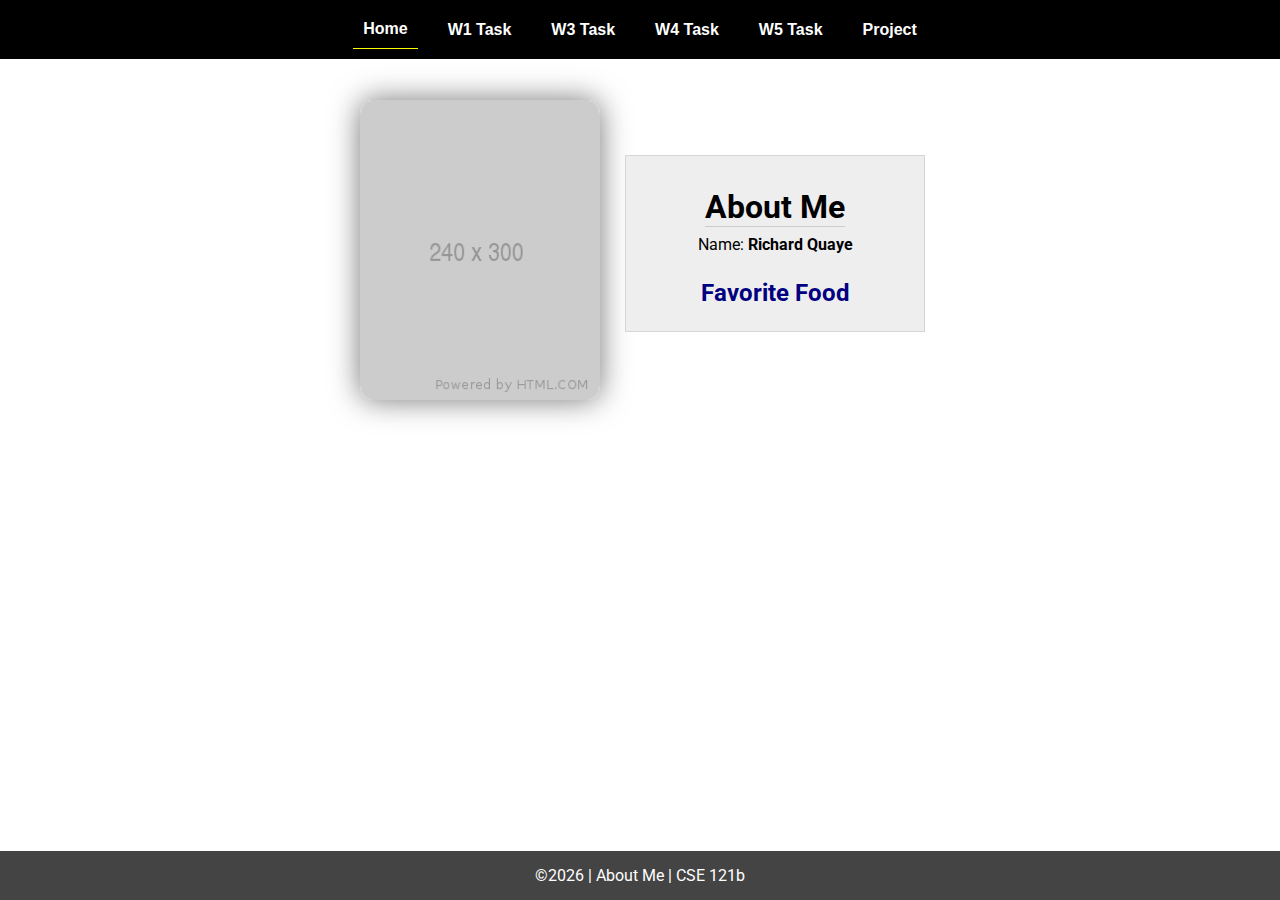
<file: index.html>
<!DOCTYPE html>
<html lang="en">

<head>
  <meta charset="UTF-8">
  <meta name="viewport" content="width=device-width, initial-scale=1.0">
  <title>About Me | CSE 121b | W02: Programming Tasks</title>
  <link rel="preconnect" href="https://fonts.googleapis.com">
  <link rel="preconnect" href="https://fonts.gstatic.com" crossorigin>
  <link href="https://fonts.googleapis.com/css2?family=Roboto:wght@400;600&display=swap"
    rel="stylesheet">
  <link rel="stylesheet" href="styles/main.css">
</head>

<body>
  <nav>
    <ul id="menu">
      <li><a id="toggleMenu">&equiv;</a></li>
      <li><a href="index.html" class="active">Home</a></li>
      <li><a href="w01-task.html">W1 Task</a></li>
      <li><a href="w03-task.html">W3 Task</a></li>
      <li><a href="w04-task.html">W4 Task</a></li>
      <li><a href="w05-task.html">W5 Task</a></li>
      <li><a href="project.html">Project</a></li>
    </ul>
  </nav>
  <main id="home">
    <picture>
      <img src="images/placeholder.png" alt="Placeholder Image">
    </picture>
    <section>
      <h1>About Me</h1>
      <div class="info">Name: <span id="name"></span></div>
      <h2>Favorite Food</h2>
      <div class="block" id="food"></div>
    </section>
  </main>
  <footer>
    &copy;<span id="year"></span> | About Me | CSE 121b
  </footer>
  <script src="scripts/main.js"></script>
  <script src="scripts/w02-task.js"></script>
</body>

</html>
</file>
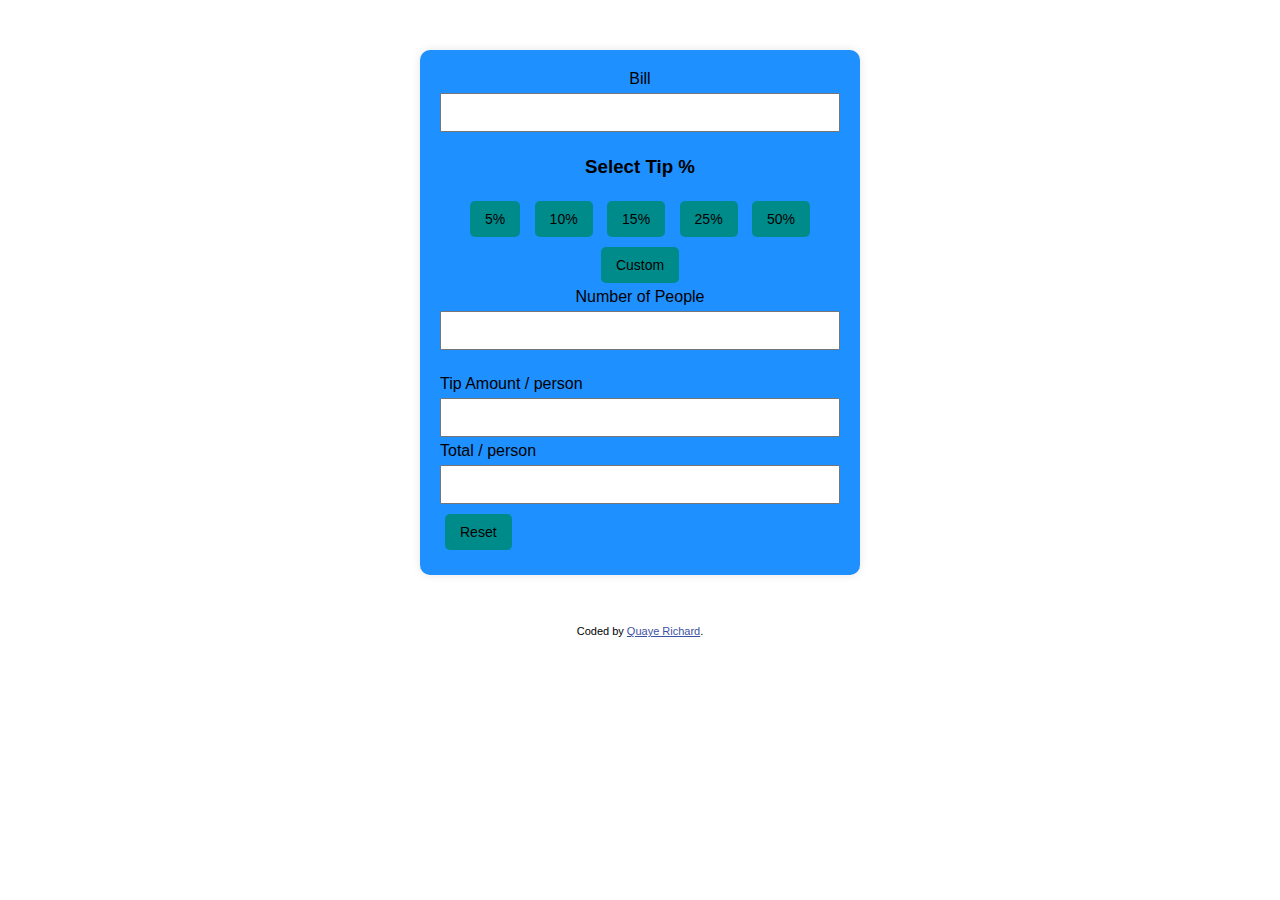
<file: Tip Calculator Project/index.html>
<!DOCTYPE html>
<html lang="en">
<head>
  <meta charset="UTF-8">
  <meta name="viewport" content="width=device-width, initial-scale=1.0"> <!-- displays site properly based on user's device -->

  <link rel="icon" type="image/png" sizes="32x32" href="./images/favicon-32x32.png">
  <link rel="stylesheet" href="styles.css">
  
  <title> Tip calculator app</title>

  <style>
    .attribution { font-size: 11px; text-align: center; }
    .attribution a { color: hsl(228, 45%, 44%); }
  </style>
</head>
<body>
  <div class="container">
    <div class="top">
      <label for="">Bill</label>
      <input type="text">

      <h3>Select Tip % </h3>
      <button>5%</button> 
      <button>10%</button>  
      <button>15%</button>  
      <button>25%</button>  
      <button>50%</button>  
      <button>Custom</button> 
    <br> 
  
    <label for="">Number of People</label>
    <input type="text">
    
    </div>
    
    <div class="bottom">
      <label for="">Tip Amount</label>
      <label for="">/ person</label>
      <input type="text">
      <br>
      
      <label for="">Total</label> <label for="">/ person</label>
      <input type="text">
      <br>

      <button>Reset</button>

    </div>

  </div>

  <div class="attribution">
    Coded by <a href="#">Quaye Richard</a>.
  </div>

  <script src="index.js"></script>
</body>
</html>
</file>
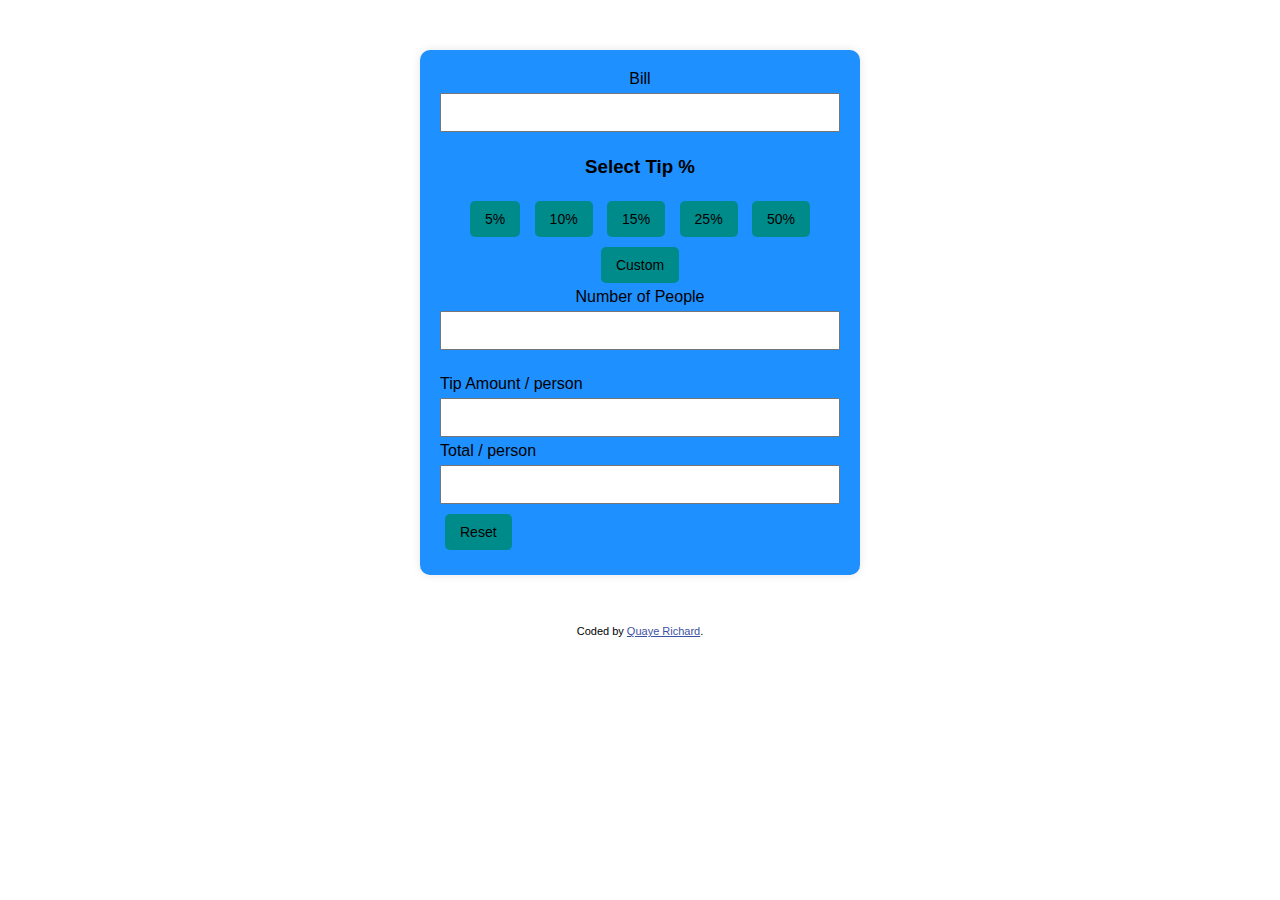
<file: project1.html>
<!DOCTYPE html>
<html lang="en">
<head>
  <meta charset="UTF-8">
  <meta name="viewport" content="width=device-width, initial-scale=1.0"> <!-- displays site properly based on user's device -->

  <link rel="icon" type="image/png" sizes="32x32" href="./images/favicon-32x32.png">
  <link rel="stylesheet" href="project1.css">
  
  <title> Tip calculator app</title>

  <style>
    .attribution { font-size: 11px; text-align: center; }
    .attribution a { color: hsl(228, 45%, 44%); }
  </style>
</head>
<body>
  <div class="container">
    <div class="top">
      <label for="">Bill</label>
      <input type="text">

      <h3>Select Tip % </h3>
      <button>5%</button>
      <button>10%</button>  
      <button>15%</button>  
      <button>25%</button>  
      <button>50%</button>  
      <button>Custom</button> 
    <br> 
  
    <label for="">Number of People</label>
    <input type="text">
    
    </div>
    
    <div class="bottom">
      <label for="">Tip Amount</label>
      <label for="">/ person</label>
      <input type="text">
      <br>
      
      <label for="">Total</label> <label for="">/ person</label>
      <input type="text">
      <br>

      <button>Reset</button>

    </div>

  </div>

  <div class="attribution">
    Coded by <a href="#">Quaye Richard</a>.
  </div>

  <script src="project1.js"></script>
</body>
</html>
</file>
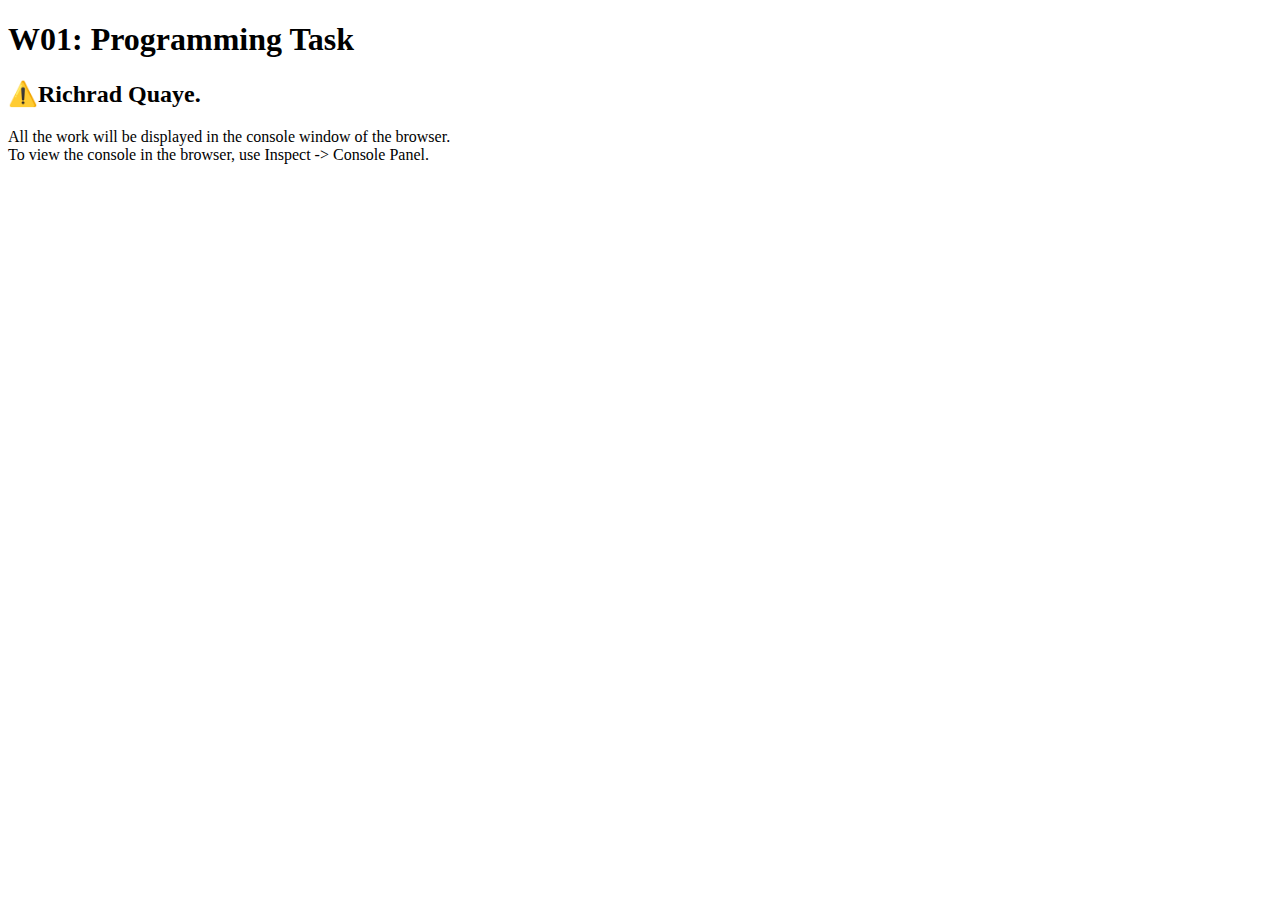
<file: w01-task.html>
<!DOCTYPE html>
<html lang="en">

<head>
  <meta charset="UTF-8">
  <meta name="viewport" content="width=device-width, initial-scale=1.0">
  <title>W01: Programming Task</title>
</head>

<body>
  <h1>W01: Programming Task</h1>
  <h2>⚠️Richrad Quaye.</h2>
  <p>All the work will be displayed in the console window of the browser.
    <br>To view the console in the browser, use Inspect -> Console Panel.
  </p>

  <script src="w01-task.js"></script>

</body>
</html>
</file>
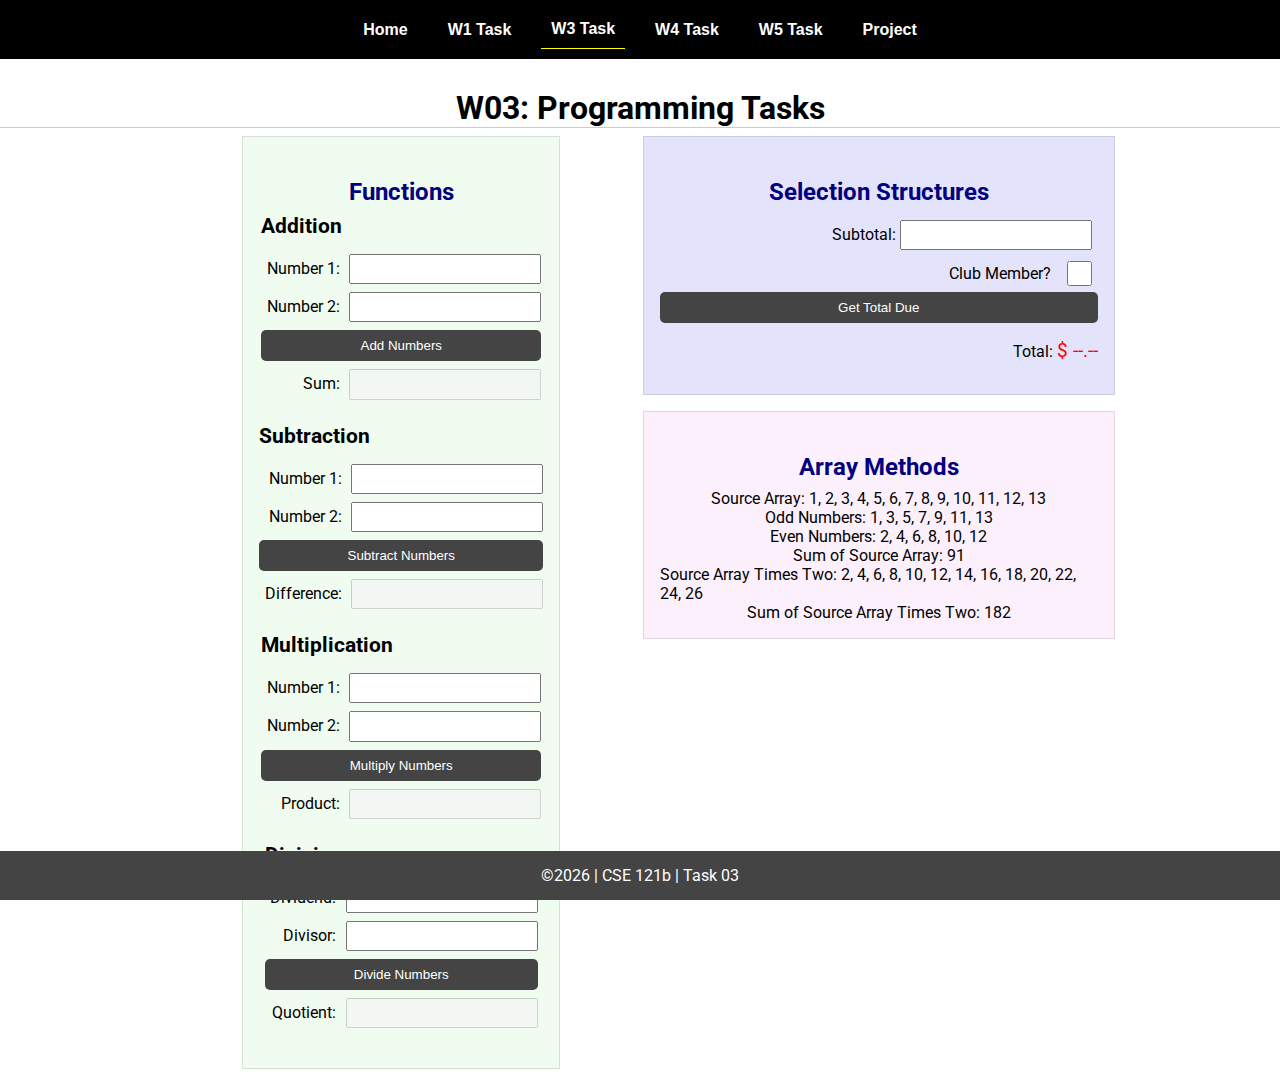
<file: w03-task.html>
b`<!DOCTYPE html>
<html lang="en">

<head>
    <meta charset="UTF-8">
    <meta name="viewport" content="width=device-width, initial-scale=1.0">
    <title>CSE 121b | W03: Programming Tasks</title>
    <link rel="preconnect" href="https://fonts.googleapis.com">
    <link rel="preconnect" href="https://fonts.gstatic.com" crossorigin>
    <link href="https://fonts.googleapis.com/css2?family=Roboto:wght@400;600&display=swap"
        rel="stylesheet">
    <link rel="stylesheet" href="styles/main.css">
</head>

<body>
    <nav>
        <ul id="menu">
            <li><a id="toggleMenu">&equiv;</a></li>
            <li><a href="index.html">Home</a></li>
            <li><a href="w01-task.html">W1 Task</a></li>
            <li><a href="w03-task.html" class="active">W3 Task</a></li>
            <li><a href="w04-task.html">W4 Task</a></li>
            <li><a href="w05-task.html">W5 Task</a></li>
            <li><a href="project.html">Project</a></li>
        </ul>
    </nav>>
    <header>
        <h1>W03: Programming Tasks</h1>
    </header>
    <main id="task3">
        <section id="section1">
            <h2>Functions</h2>
            <article>
                <h3>Addition</h3>
                <div>
                    <label for="add1">Number 1:</label>
                    <input type="text" id="add1" name="add1">
                </div>
                <div>
                    <label for="add2">Number 2:</label>
                    <input type="text" id="add2" name="add2">
                </div>
                <div>
                    <input type="button" id="addNumbers" value="Add Numbers">
                </div>
                <div>
                    <label for="sum">Sum:</label>
                    <input type="text" id="sum" name="sum" disabled>
                </div>
            </article>
            <article>
                <h3>Subtraction</h3>
                <div>
                    <label for="subtract1">Number 1:</label>
                    <input type="text" id="subtract1" name="subtract1">
                </div>
                <div>
                    <label for="subtract2">Number 2:</label>
                    <input type="text" id="subtract2" name="subtract2">
                </div>
                <div>
                    <input type="button" id="subtractNumbers" value="Subtract Numbers">
                </div>
                <div>
                    <label for="difference">Difference:</label>
                    <input type="text" id="difference" name="difference" disabled>
                </div>
            </article>
            <article>
                <h3>Multiplication</h3>
                <div>
                    <label for="factor1">Number 1:</label>
                    <input type="text" id="factor1" name="factor1">
                </div>
                <div>
                    <label for="factor2">Number 2:</label>
                    <input type="text" id="factor2" name="factor2">
                </div>
                <div>
                    <input type="button" id="multiplyNumbers" value="Multiply Numbers">
                </div>
                <div>
                    <label for="product">Product:</label>
                    <input type="text" id="product" name="product" disabled>
                </div>
            </article>
            <article>
                <h3>Division</h3>
                <div>
                    <label for="dividend">Dividend:</label>
                    <input type="text" id="dividend" name="dividend">
                </div>
                <div>
                    <label for="divisor">Divisor:</label>
                    <input type="text" id="divisor" name="divisor">
                </div>
                <div>
                    <input type="button" id="divideNumbers" value="Divide Numbers">
                </div>
                <div>
                    <label for="quotient">Quotient:</label>
                    <input type="text" id="quotient" name="quotient" disabled>
                </div>
            </article>
        </section>
        <div>
            <section id="section2">
                <h2>Selection Structures</h2>
                <label class="right">Subtotal:
                    <input type="number" id="subtotal" size="5">
                </label>
                <label class="middle right">
                    Club Member?
                    <input type="checkbox" id="member">
                </label>
                <div class="right">
                    <input type="button" id="getTotal" value="Get Total Due">
                </div>
                <div class="right">Total:
                    <span class="larger" id="total">$ --.--</span>
                </div>
            </section>
            <section id="section3">
                <h2>Array Methods</h2>
                <p>
                    Source Array: <span id="array"></span>
                </p>
                <p>
                    Odd Numbers: <span id="odds"></span>
                </p>
                <p>
                    Even Numbers: <span id="evens"></span>
                </p>
                <p>
                    Sum of Source Array: <span id="sumOfArray"></span>
                </p>
                <p>
                    Source Array Times Two: <span id="multiplied"></span>
                </p>
                <p>
                    Sum of Source Array Times Two: <span id="sumOfMultiplied"></span>
                </p>
            </section>
        </div>
    </main>
    <footer>
        &copy;<span id="year"></span> | CSE 121b | Task 03
    </footer>
    <script src="scripts/main.js"></script>
    <script>
        document.getElementById("year").innerHTML = new Date().getFullYear();
    </script>
    <script src="scripts/w03-task.js"></script>
</body>

</html>
</file>
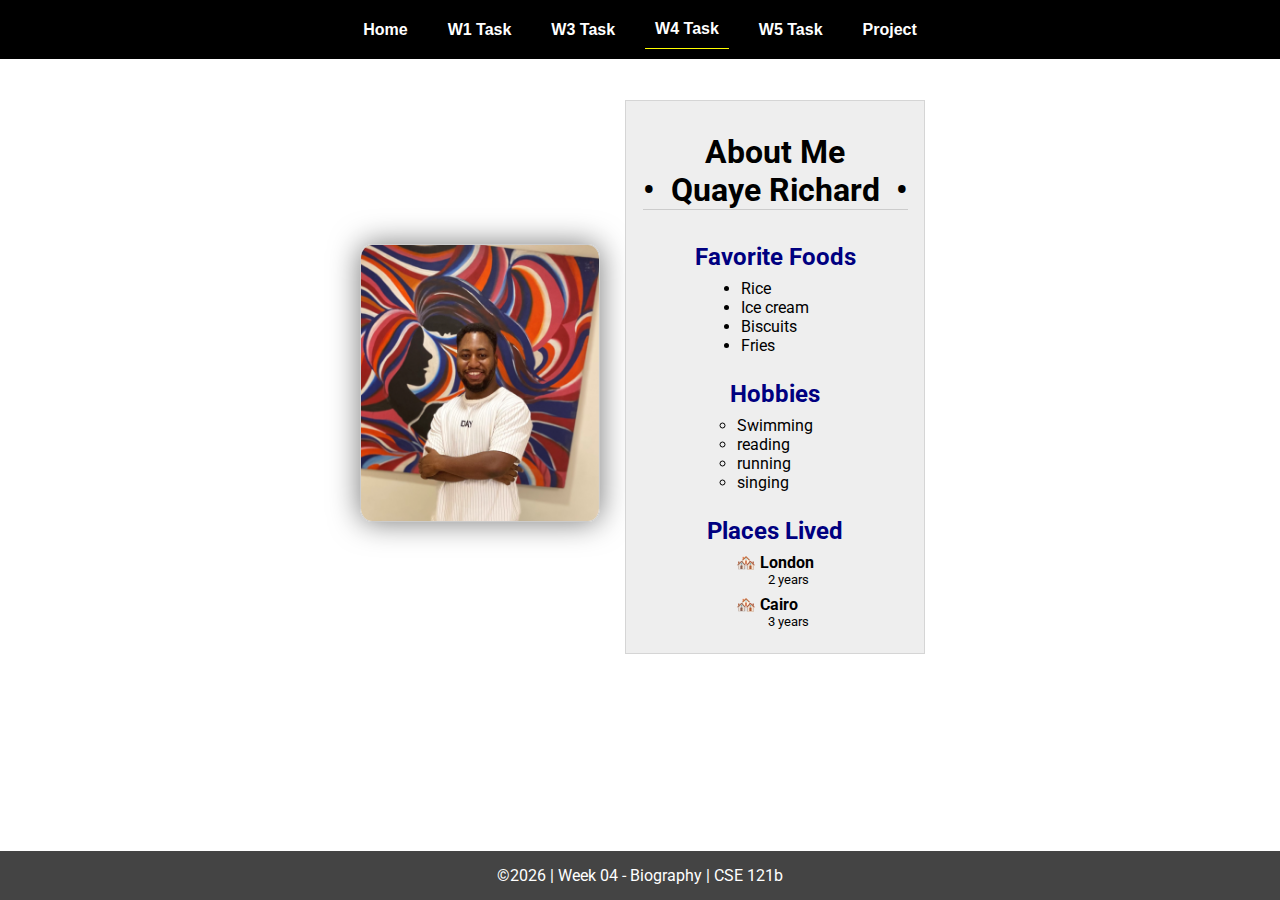
<file: w04-task.html>
<!DOCTYPE html>
<html lang="en">

<head>
  <meta charset="UTF-8">
  <meta name="viewport" content="width=device-width, initial-scale=1.0">
  <title>CSE 121b | W04: Programming Tasks</title>
  <link rel="preconnect" href="https://fonts.googleapis.com">
  <link rel="preconnect" href="https://fonts.gstatic.com" crossorigin>
  <link href="https://fonts.googleapis.com/css2?family=Roboto:wght@400;600&display=swap"
    rel="stylesheet">
  <link rel="stylesheet" href="styles/main.css">
</head>

<body>
  <nav>
    <ul id="menu">
      <li><a id="toggleMenu">&equiv;</a></li>
      <li><a href="index.html">Home</a></li>
      <li><a href="w01-task.html">W1 Task</a></li>
      <li><a href="w03-task.html">W3 Task</a></li>
      <li><a href="w04-task.html" class="active">W4 Task</a></li>
      <li><a href="w05-task.html">W5 Task</a></li>
      <li><a href="project.html">Project</a></li>
    </ul>
  </nav>
  <main id="home">
    <picture>
      <img id="photo" src="images/placeholder.png" alt="Placeholder Image">
    </picture>
    <section>
      <h1>About Me<br>• &nbsp;<span id="name"></span>&nbsp; •</h1>
      <h2>Favorite Foods</h2>
      <ul id="favorite-foods"></ul>
      <h2>Hobbies</h2>
      <ul id="hobbies"></ul>
      <h2>Places Lived</h2>
      <dl id="places-lived"></dl>
    </section>
  </main>

  <footer>
    &copy;<span id="year"></span> | Week 04 - Biography | CSE 121b
  </footer>
  <script src="scripts/main.js"></script>
  <script>
    document.getElementById("year").innerHTML = new Date().getFullYear();
  </script>
  <script src="scripts/w04-task.js"></script>
</body>

</html>
</file>
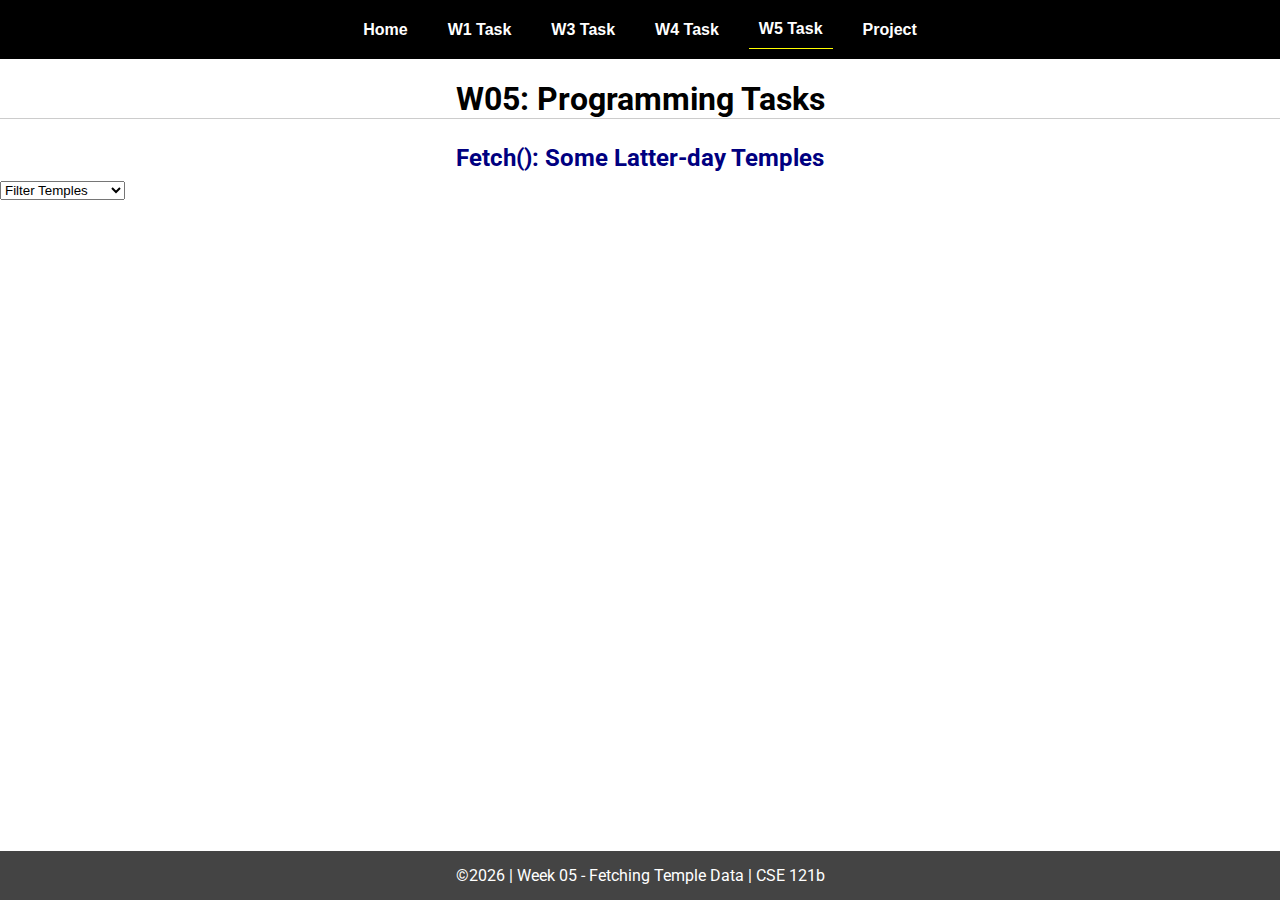
<file: w05-task.html>
<!DOCTYPE html>
<html lang="en">

<head>
  <meta charset="UTF-8">
  <meta name="viewport" content="width=device-width, initial-scale=1.0">
  <title>CSE 121b | W05: Programming Tasks</title>
  <link rel="preconnect" href="https://fonts.googleapis.com">
  <link rel="preconnect" href="https://fonts.gstatic.com" crossorigin>
  <link href="https://fonts.googleapis.com/css2?family=Roboto:wght@400;600&display=swap"
    rel="stylesheet">
  <link rel="stylesheet" href="styles/main.css">
</head>

<body>
  <nav>
    <ul id="menu">
      <li><a id="toggleMenu">&equiv;</a></li>
      <li><a href="index.html">Home</a></li>
      <li><a href="w01-task.html">W1 Task</a></li>
      <li><a href="w03-task.html">W3 Task</a></li>
      <li><a href="w04-task.html">W4 Task</a></li>
      <li><a href="w05-task.html" class="active">W5 Task</a></li>
      <li><a href="project.html">Project</a></li>
    </ul>
  </nav>
  <main id="gridly">
    <h1>W05: Programming Tasks</h1>
    <h2>Fetch(): Some Latter-day Temples</h2>

    <select id="filtered" title="Choose a data filter.">
      <option value="" disabled selected>Filter Temples</option>
      <option value="utah">Utah</option>
      <option value="notutah">Outside of Utah</option>
      <option value="older">Built Before 1950</option>
      <option value="all">No Filter</option>
    </select>

    <div id="temples">
    </div>
  </main>


  <footer>
    &copy;<span id="year"></span> | Week 05 - Fetching Temple Data | CSE 121b
  </footer>
  <script src="scripts/main.js"></script>
  <script>
    document.getElementById("year").innerHTML = new Date().getFullYear();
  </script>
  <script src="scripts/w05-task.js"></script>
</body>

</html>
</file>
<file: styles/main.css>
/* Universal Selector */
* {
    margin: 0;
    padding: 0;
    box-sizing: border-box;
}

/* HTML Selectors */
body {
    font-family: 'Roboto', Helvetica, sans-serif;
}

nav {
    background-color: black;
    width: 100%;
    position: fixed;
    top: 0;
}

nav ul {
    display: flex;
    flex-direction: column;
    align-items: center;
    max-width: -moz-fit-content;
    max-width: fit-content;
    margin: 0 auto;
}

nav ul li {
    flex: 1 1 auto;
}

nav ul li:first-child {
    display: block;
    font-size: 2rem;
}

nav ul li:first-child a {
    padding: 1px 10px;
}

nav ul li {
    display: none;
    list-style: none;
    margin: 10px;
}

nav ul li a {
    display: block;
    padding: 10px;
    text-decoration: none;
    font-weight: 600;
    color: white;
    text-align: center;
    font-family: 'Arial Narrow', Arial, sans-serif;
}

nav ul li a:hover {
    background-color: #efefef;
    color: black;
}

h1,
h2 {
    text-align: center;
    margin: 1rem 0 .5rem;
}

h1 {
    border-bottom: 1px solid #ccc;
}

#gridly h1 {
    margin-top: 80px;
}

h2 {
    font-size: 1.5rem;
    color: navy;
    text-align: center;
    margin-top: 25px;
}

h3 {
    font-size: 1.3rem;
    margin-bottom: 1rem;
}

header {
    margin-top: 70px;
}

picture {
    margin: 0 auto;
}

picture img {
    width: 240px;
    height: auto;
    border-radius: 5%;
    border: 1px solid #ccc;
    box-shadow: 0 0 30px #777;
}

section {
    display: flex;
    flex-direction: column;
    align-items: center;
    margin: 0 auto 1rem;
    border: 1px solid rgba(0, 0, 0, .1);
    padding: 1rem;
    background-color: #eee;
}

article {
    margin-bottom: 1rem;
}

article div {
    margin-bottom: .5rem;
    text-align: right;
}

label {
    padding: .35rem;
}

input {
    padding: .35rem;
}

input[type="button"] {
    padding: .5rem;
    background-color: #444;
    color: white;
    border: none;
    border-radius: 5px;
    cursor: pointer;
    width: 100%
}

input[type="checkbox"] {
    width: 25px;
    height: 25px;
}

dt {
    font-weight: 700;
}

dt::before {
    content: "🏘️ ";
}

dd {
    margin: 0 0 .5rem 2rem;
    font-size: smaller;
}

footer {
    background-color: #444;
    color: white;
    padding: 15px;
    text-align: center;
    width: 100%;
    position: fixed;
    bottom: 0;
}

/* Class Selectors */
.active {
    border-bottom: 1px solid yellow;
}

.open li {
    display: block;
}

.block {
    display: block;
}

.larger {
    font-size: larger;
    color: red;
}

.right {
    width: 100%;
    text-align: right;
}

.middle {
    display: flex;
    align-items: center;
    justify-content: right;
    gap: 1rem;
}

/* ID Selectors */

#home {
    margin-top: 125px;
    display: grid;
    grid-template-columns: 1fr;
    grid-gap: 20px;
    align-items: center;
    justify-content: center;
}


#section1 {
    background-color: rgb(225, 250, 225, .5);
}

#section2 {
    background-color: rgba(200, 200, 250, 0.5);

}

#section2 div {
    margin-bottom: 1rem;
}

#section3 {
    background-color: rgb(250, 225, 250, .5);
}

#sortBy {
    appearance: none;
    display: flex;
    padding: .5rem;
    background-color: #eee;
    color: #444;
    font-weight: 700;
    margin: 1rem auto;
    width: 200px;
    border: 1px solid rgba(0, 0, 0, .2);
    text-align: center;
}

#sortBy option:disabled {
    font-style: italic;
    padding: 1rem;
    background-color: #111;
    color: #eee;
}

#temples {
    display: grid;
    grid-template-columns: repeat(auto-fit, minmax(320px, 1fr));
    grid-gap: .5rem;
    align-items: center;
    margin-bottom: 3rem;
}

#temples article {
    height: 250px;
    margin: .5rem;
    border: 1px solid rgba(0, 0, 0, .1);
    padding: 1rem;
    background-color: #eee;
    display: flex;
    flex-direction: column;
    align-items: center;
    justify-content: center;
}

#temples h4 {
    color: navy;
    font-size: smaller;
}


#temples img {
    width: 250px;
    height: auto;
    box-shadow: 0 0 30px #777;
    margin: .5rem;
}

/* Media Queries */
@media only screen and (min-width: 32.5em) {
    nav ul {
        flex-direction: row;
    }

    nav ul li:first-child {
        display: none;
    }

    nav ul li {
        display: block;
    }

    section {
        min-width: 300px;
    }

    #home {
        margin: 100px auto 20px;
        grid-template-columns: 250px 1fr;
        max-width: -moz-fit-content;
        max-width: fit-content;
    }

    #task3 {
        display: grid;
        grid-template-columns: 1fr 1fr;
        grid-gap: 5px;
        margin: 0 auto;
        max-width: 950px;
    }

}
</file>
<file: Tip Calculator Project/styles.css>
body {
    font-family: 'Arial', sans-serif;
    margin: 0;
    padding: 0;
    box-sizing: border-box;
  }
  
  .container {
    background-color: dodgerblue;
    max-width: 400px;
    margin: 50px auto;
    padding: 20px;
    border-radius: 10px;
    box-shadow: 0 0 10px rgba(0, 0, 0, 0.1);
  }
  
  .top {
    text-align: center;
  }
  
  .top h2 {
    margin-bottom: 20px;
  }
  
  button {
    background-color: darkcyan;
    margin: 5px;
    padding: 10px 15px;
    font-size: 14px;
    border: none;
    border-radius: 5px;
    cursor: pointer;
  }
  
  input {
    width: 100%;
    padding: 10px;
    margin: 5px 0;
    box-sizing: border-box;
  }
  
  .bottom {
    margin-top: 20px;
  }
  
  .attribution {
    font-size: 11px;
    text-align: center;
  }
  
  .attribution a {
    color: hsl(228, 45%, 44%);
  }
</file>
<file: project1.css>
body {
  font-family: 'Arial', sans-serif;
  margin: 0;
  padding: 0;
  box-sizing: border-box;
}

.container {
  background-color: dodgerblue;
  max-width: 400px;
  margin: 50px auto;
  padding: 20px;
  border-radius: 10px;
  box-shadow: 0 0 10px rgba(0, 0, 0, 0.1);
}

.top {
  text-align: center;
}

.top h2 {
  margin-bottom: 20px;
}

button {
  background-color: darkcyan;
  margin: 5px;
  padding: 10px 15px;
  font-size: 14px;
  border: none;
  border-radius: 5px;
  cursor: pointer;
}

input {
  width: 100%;
  padding: 10px;
  margin: 5px 0;
  box-sizing: border-box;
}

.bottom {
  margin-top: 20px;
}

.attribution {
  font-size: 11px;
  text-align: center;
}

.attribution a {
  color: hsl(228, 45%, 44%);
}
</file>
